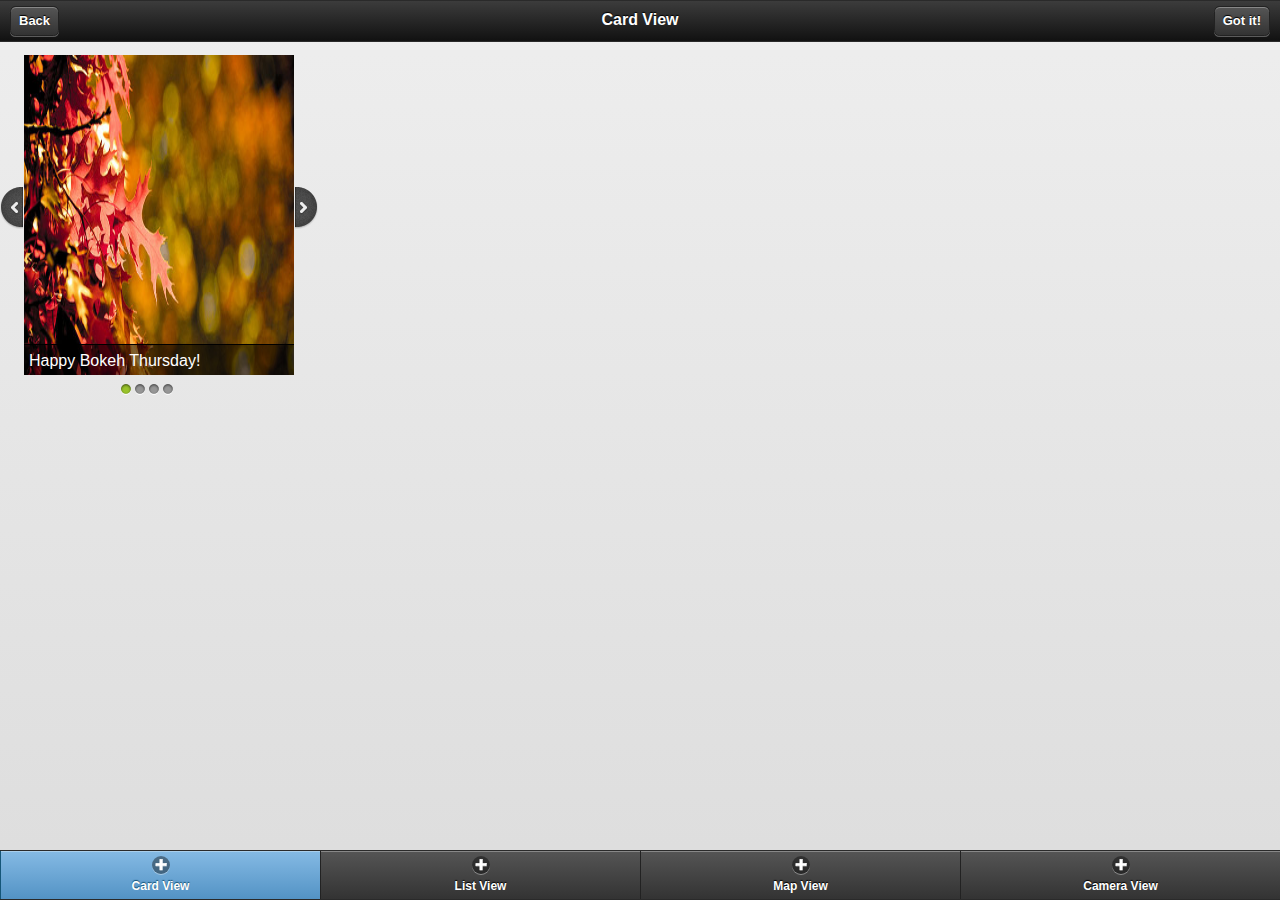
<file: www/navigate.html>
<!DOCTYPE html>
<html>
<head>
  <title></title>
  
  <meta name="viewport" content="width=device-width, initial-scale=1.0, maximum-scale=1.0, user-scalable=no;" />
  <meta name="apple-mobile-web-app-capable" content="yes" />
  <meta charset="utf-8">

  <!-- iPad/iPhone specific css below, add after your main css >
  <link rel="stylesheet" media="only screen and (max-device-width: 1024px)" href="ipad.css" type="text/css" />
   <link rel="stylesheet" media="only screen and (max-device-width: 480px)" href="css/iphone.css" type="text/css" />
  -->
 		
  
  <!-- If your application is targeting iOS BEFORE 4.0 you MUST put json2.js from http://www.JSON.org/json2.js into your www directory and include it here -->
  <!-- Frameworks -->
  <link rel="stylesheet" href="frameworks/jquery/jquery.mobile.css" />
  <script type="text/javascript" charset="utf-8" src="frameworks/phonegap-1.4.1.js"></script>
  <script type="text/javascript" charset="utf-8" src="frameworks/jquery/jquery.js"></script>
  <script type="text/javascript" charset="utf-8" src="frameworks/jquery/jquery.mobile.js"></script>
  <script type="text/javascript" charset="utf-8" src="frameworks/slides.min.jquery.js"></script>
  <!-- End Frameworks -->
  <link rel="stylesheet" href="css/iphone.css" type="text/css" />
  <link rel="stylesheet" href="css/menu.css" />
  <link rel="stylesheet" href="css/slides.css" />
  <link rel="stylesheet" href="css/default.css" />
  <link rel="stylesheet" href="css/jquery.mobile.custom.css" />
  <script type="text/javascript" charset="utf-8" src="scripts/nunavigate.menu.js"></script>
  <script type="text/javascript" charset="utf-8" src="scripts/nunavigate.js"></script>
  <script type="text/javascript">
    // If you want to prevent dragging, uncomment this section
    /*
    function preventBehavior(e)  { 
      e.preventDefault(); 
    };
    
    document.addEventListener("touchmove", preventBehavior, false);
    */
	
    /* If you are supporting your own protocol, the var invokeString will contain any arguments to the app launch.
     see http://iphonedevelopertips.com/cocoa/launching-your-own-application-via-a-custom-url-scheme.html
     for more details -jm
    */
    
    /*
    function handleOpenURL(url){
      // TODO: do something with the url passed in.
    }
    */
	
    function onBodyLoad(){
          console.log('a');
      $('#card-view').on('pageshow',function (event, ui) {
	var previousPage = ui.prevPage;
	//var previousPage = $('.ui-prevPage');
	var pPageId = previousPage.attr('id');
	$('.btn-nav-back').attr('href','#'+pPageId);
      });
      $("#slides").slides({
	animationComplete: function(current) {
	  //console.log(current);
		if(current == 1){
		  //console.log($('.prev'));
		  $('.prev').addClass('hidden');
		  $('.next').removeClass('hidden');
		}
		else if(current == 4){
		  //console.log($('.prev'));
		  $('.prev').removeClass('hidden');
		  $('.next').addClass('hidden');
		}
		else{
		  //console.log($('.prev'));
		  $('.prev').removeClass('hidden');
		  $('.next').removeClass('hidden');
		}
	},
	bigTarget : true
      });
      //document.addEventListener("deviceready", onDeviceReady, false);
    }
	
    /* When this function is called, PhoneGap has been initialized and is ready to roll */
    /* If you are supporting your own protocol, the var invokeString will contain any arguments to the app launch.
      see http://iphonedevelopertips.com/cocoa/launching-your-own-application-via-a-custom-url-scheme.html
      for more details -jm */
    function onDeviceReady(){
      
    }
    
    
  </script>
</head>
<body onload="onBodyLoad()">
    <!-- card-view page -->
  <div data-role="page" id="card-view">
    
    <div data-role="header" data-position="fixed" data-id="navi-header">
      <a href="#" data-transition="reverse slide" class='btn-nav-back'>Back</a>
      <h1>Card View</h1>
      <a href="#search-route" data-transition="fade" >Got it!</a>
    </div><!-- end header -->
    <div data-role="content" class="data-content">
      <div id="slides">
	<div class="slides_container">
	  <div class="slide">
	    <a href="#">
	      <img src="img/slide-1.jpg" width="270" height="320" alt="Slide 1">
	    </a>
	    <div class="caption" style="bottom:0">
	      <p>Happy Bokeh Thursday!</p>
	    </div>
	  </div>
	  <div class="slide">
	    <a href="#">
	      <img src="img/slide-2.jpg" width="270" height="320" alt="Slide 2">
	    </a>
	    <div class="caption" style="bottom:0">
	      <p>Happy Bokeh d!</p>
	    </div>
	  </div>
	  <div class="slide">
	    <a href="#">
	      <img src="img/slide-3.jpg" width="270" height="320" alt="Slide 3">
	    </a>
	    <div class="caption" style="bottom:0">
	      <p>Happy Bokeh d!</p>
	    </div>
	  </div>
	  <div class="slide">
	    <a href="#">
	      <img src="img/slide-4.jpg" width="270" height="320" alt="Slide 4">
	    </a>
	    <div class="caption" style="bottom:0">
	      <p>Happy Bokeh d!</p>
	    </div>
	  </div>
	</div>
	<a href="#" class="prev hidden"><img src="img/arrow-prev.png" width="24" height="43" alt="Arrow Prev"></a>
	<a href="#" class="next"><img src="img/arrow-next.png" width="24" height="43" alt="Arrow Next"></a>
      </div>
    </div><!-- end content -->
    <div  data-id="routes-footer" data-role="footer" class="nav-glyphish-example" data-position="fixed">		
      <div  data-id="routes-footer-nav" data-role="navbar" class="nav-glyphish-example">
	<ul>
	  <li><a href="#" data-transition="none" data-icon="custom" class="tabbar-card ui-btn-active ui-state-persist">Card View</a></li>
	  <li><a href="#list-view" data-transition="none" data-icon="custom" class="tabbar-list ui-state-persist">List View</a></li>
	  <li><a href="#map-view" data-transition="none" data-icon="custom" class="tabbar-map ui-state-persist">Map View</a></li>
	  <li><a href="#camera-view" data-transition="none" data-icon="custom" class="tabbar-camera ui-state-persist">Camera View</a></li>
	</ul>
      </div><!-- /navbar -->
    </div><!-- /footer -->
  </div>
  
  <!-- list-view page -->
  <div data-role="page" id="list-view" data-id="navi-header">
    <div data-role="header" data-position="fixed">
      <a href="#" data-transition="reverse slide" class='btn-nav-back'>Back</a>
      <h1>List View</h1>
      <a href="#search-route" data-transition="fade" >Got it!</a>
    </div><!-- end header -->
    <div data-role="content" class="data-content">
      <ul class="list" data-role="listview"  id="lst-alt-route">
	<li>
	  1. Walk straight, take the 2nd left.
	</li>
        <li>
	   2. Take the stairs to the 1st floor.
	</li>
        <li>
	   3. Walk straight to find Abott Auditorium on your left.
	</li>
       </ul>
    </div><!-- end content -->
    <div  data-id="routes-footer" data-role="footer" class="nav-glyphish-example" data-position="fixed">		
      <div  data-id="routes-footer-nav" data-role="navbar" class="nav-glyphish-example">
	<ul>
	  <li><a href="#card-view" data-transition="none" data-icon="custom" class="tabbar-card ui-state-persist">Card View</a></li>
	  <li><a href="#" data-transition="none" data-icon="custom" class="tabbar-list ui-btn-active ui-state-persist">List View</a></li>
	  <li><a href="#map-view" data-transition="none" data-icon="custom" class="tabbar-map ui-state-persist">Map View</a></li>
	  <li><a href="#camera-view" data-transition="none" data-icon="custom" class="tabbar-camera ui-state-persist">Camera View</a></li>
	</ul>
      </div><!-- /navbar -->
    </div><!-- /footer -->
  </div>
  
  <!-- map-view page -->
  <div data-role="page" id="map-view" data-id="navi-header">
    <div data-role="header" data-position="fixed">
      <a href="#" data-transition="reverse slide" class='btn-nav-back'>Back</a>
      <h1>Map View</h1>
      <a href="#search-route" data-transition="fade" >Got it!</a>
    </div><!-- end header -->
    <div data-role="content" class="data-content">
      
    </div><!-- end content -->
    <div  data-id="routes-footer" data-role="footer" class="nav-glyphish-example" data-position="fixed">		
      <div  data-id="routes-footer-nav" data-role="navbar" class="nav-glyphish-example">
	<ul>
	  <li><a href="#card-view" data-transition="none" data-icon="custom" class="tabbar-card ui-state-persist">Card View</a></li>
	  <li><a href="#list-view" data-transition="none" data-icon="custom" class="tabbar-list  ui-state-persist">List View</a></li>
	  <li><a href="#" data-transition="none" data-icon="custom" class="tabbar-map ui-btn-active ui-state-persist">Map View</a></li>
	  <li><a href="#camera-view" data-transition="none" data-icon="custom" class="tabbar-camera ui-state-persist">Camera View</a></li>
	</ul>
      </div><!-- /navbar -->
    </div><!-- /footer -->
  </div>
  
  <!-- camera-view page -->
  <div data-role="page" id="camera-view" data-id="navi-header">
    <div data-role="header" data-position="fixed">
      <a href="#" data-transition="reverse slide" class='btn-nav-back'>Back</a>
      <h1>Camera View</h1>
      <a href="#search-route" data-transition="fade" >Got it!</a>
    </div><!-- end header -->
    <div data-role="content" class="data-content">
      
    </div><!-- end content -->
    <div  data-id="routes-footer" data-role="footer" class="nav-glyphish-example" data-position="fixed">		
      <div  data-id="routes-footer-nav" data-role="navbar" class="nav-glyphish-example">
	<ul>
	  <li><a href="#card-view" data-transition="none" data-icon="custom" class="tabbar-card ui-state-persist">Card View</a></li>
	  <li><a href="#list-view" data-transition="none" data-icon="custom" class="tabbar-list  ui-state-persist">List View</a></li>
	  <li><a href="#map-view" data-transition="none" data-icon="custom" class="tabbar-map ui-state-persist">Map View</a></li>
	  <li><a href="#" data-transition="none" data-icon="custom" class="tabbar-camera ui-btn-active ui-state-persist">Camera View</a></li>
	</ul>
      </div><!-- /navbar -->
    </div><!-- /footer -->
  </div>
  
</body>
</html>
</file>
<file: www/css/iphone.css>
body {
    max-width:320px;
    width:320px;
    overflow-x:hidden;
}
</file>
<file: www/css/menu.css>
body {
    
    background:#5a5959;
}
#menu ul{
    margin:0;padding:0;
    width:inherit;
    }
#menu ul li{
    list-style-type:none;
    margin:0px 0;
/*border-bottom:solid #6d6d6d 1px;*/
}
#menu ul li a:link, #menu ul li a:visited{
    border-bottom:solid #333 1px;
    color:#fff;
    font-size:14px;
    font-family:arial;
    text-decoration:none;
    width:260px;
    display:block;
    padding:10px 0px 10px 10px; 
}
#menu ul li a:active{
    background-color:#716f6f;
}
	
#menu li a span.icon{
    float:right;
    width:21px;
    height:20px;
    background: transparent url(../images/menuIconsSprite.png) 0 0 no-repeat;
    position:relative;
    right:20px;
    top:-2px;
}

#menu .menu-divider {
    background-color:#555;
    color:#888;
    font-size:12px;
    font-family:arial;
    font-weight:bold;
    padding:3px;
    border-bottom:solid #333 1px;
}
.active{
    background-color:#383737;
}
li.active a span.icon{
        background-position:0 -20px !important;
}

#menu-currentlocation-map {
    height:150px;
    width:220px;
    padding-left:10px;
    padding-right:10px;
}
</file>
<file: www/css/slides.css>
/*
	Slideshow
*/

#slides {
	position:absolute;
	top:15px;
	left:4px;
	z-index:100;
}

/*
	Slides container
	Important:
	Set the width of your slides container
	Set to display none, prevents content flash
*/

.slides_container {
	margin-left:20px;
	margin-top:40px;
	width:270px;
	overflow:hidden;
	position:relative;
	display:none;
}

/*
	Each slide
	Important:
	Set the width of your slides
	If height not specified height will be set by the slide content
	Set to display block
*/

.slides_container div.slide {
	width:270px;
	height:320px;
	display:block;
}


/*
	Next/prev buttons
*/

#slides .next, #slides .prev {
	position:absolute;
	top:45%;
	left:-5px;
	width:24px;
	height:43px;
	display:block;
	z-index:101;
}

#slides .next {
	left:291px;
}

/*
	Pagination
*/

.pagination {
	margin:8px auto 0;
	width:100px;
}

.pagination li {
	float:left;
	margin:0 1px;
	list-style:none;
}

.pagination li a {
	display:block;
	width:12px;
	height:0;
	padding-top:12px;
	background-image:url(../img/pagination.png);
	background-position:0 0;
	float:left;
	overflow:hidden;
}

.pagination li.current a {
	background-position:0 -12px;
}

/*
	Caption
*/

.caption {
	z-index:500;
	position:absolute;
	bottom:-35px;
	left:0;
	height:20px;
	background:#000;
	padding:5px;
	background:rgba(0,0,0,.5);
	width:260px;
	font-size:1em;
	line-height:1.33;
	color:#fff;
	border-top:1px solid #000;
	text-shadow:none;
}

.caption p {
	margin:0px;
}

.min {
	text-align:right;
	z-index:500;
	position:absolute;
	top:0;
	left:220px;
	height:20px;
	background:#000;
	padding:5px;
	background:rgba(0,0,0,.5);
	width:40px;
	font-size:1em;
	line-height:1.33;
	color:#fff;
	border-top:1px solid #000;
	text-shadow:none;
}

.caption p {
	margin:0px;
}
</file>
<file: www/css/default.css>
.menu-active {
    margin-left: 260px !important;
    left: 0px !important;
}

.menu-inactive {
    margin-left: 0px !important;
    left: 0px !important;
}
.data-content {
    padding:5px;
}

.list {
    margin:0 !important;
}

.list li {
    border-radius: .3em;
    margin-top:6px;
    border: solid 1px #AAA;
}

.lst-icon {
    left:2px !important;
    top: 2px !important;
}

.lst-icon-starred {
    left:2px !important;
    top:-4px !important;
}

a.lst-route-content {
    padding-top:2px !important;
    padding-bottom:2px !important;
    padding-right: 30px !important;
    height:38px;
    line-height:130%;
    font-weight:500 !important;
    color: #222 !important;
    font-size:11pt !important;
}

.icon-inline {
    vertical-align:text-bottom;
    display:inline;
}

.lst-recent-date{
    position:absolute;
    display:inline-block;
    left: 2px;
    color:#3449FF;
    text-shadow:#4B82AA 1px 1px 2px;
    text-align:center;
    width:30px;
}

.lst-route-stat {
    position:absolute;
    display:block;
    top:20%;
    right:30px;
}

.lst-route-stat img{
    padding:0;
    margin:0;
}

.menu-page-mask {
    position:absolute;
    top:0;
    padding-left:20px;
    width:70px;
    height:100%;
    z-index:1000;
    background-color:rgba(0,0,0,0.7);
    line-height:460px;
    vertical-align:middle;
}

.hidden {
    display:none;
}

#search-route-panel{
    padding:.4em;
    background-color:black;
}

#search-route-fieldcontainer {
    margin:0;
    padding:0;
    width:83%;
    float:left;
    position:relative;
    text-align:left;
    border:none;
}
#search-route-swapcontainer {
    width:14%;
    float:right;
    padding:0;
    margin:0;
    position:relative;
    text-align:center;
    vertical-align:middle;
}
#btn-swap-places {
    height:40px;
    width:40px;
    display:block;
    background-image:url(../images/btn-bg-swap.png);
}
#txt-start-place, #txt-end-place {
    padding-left:15%;
    width:84%;
}
#lbl-txt-start-place, #lbl-txt-end-place {
    margin-top: 10px;
    margin-left: 1px;
    position:absolute;
    float:left;
}

#search-route-starred, #search-route-recent{
    margin-top:10px;
}
</file>
